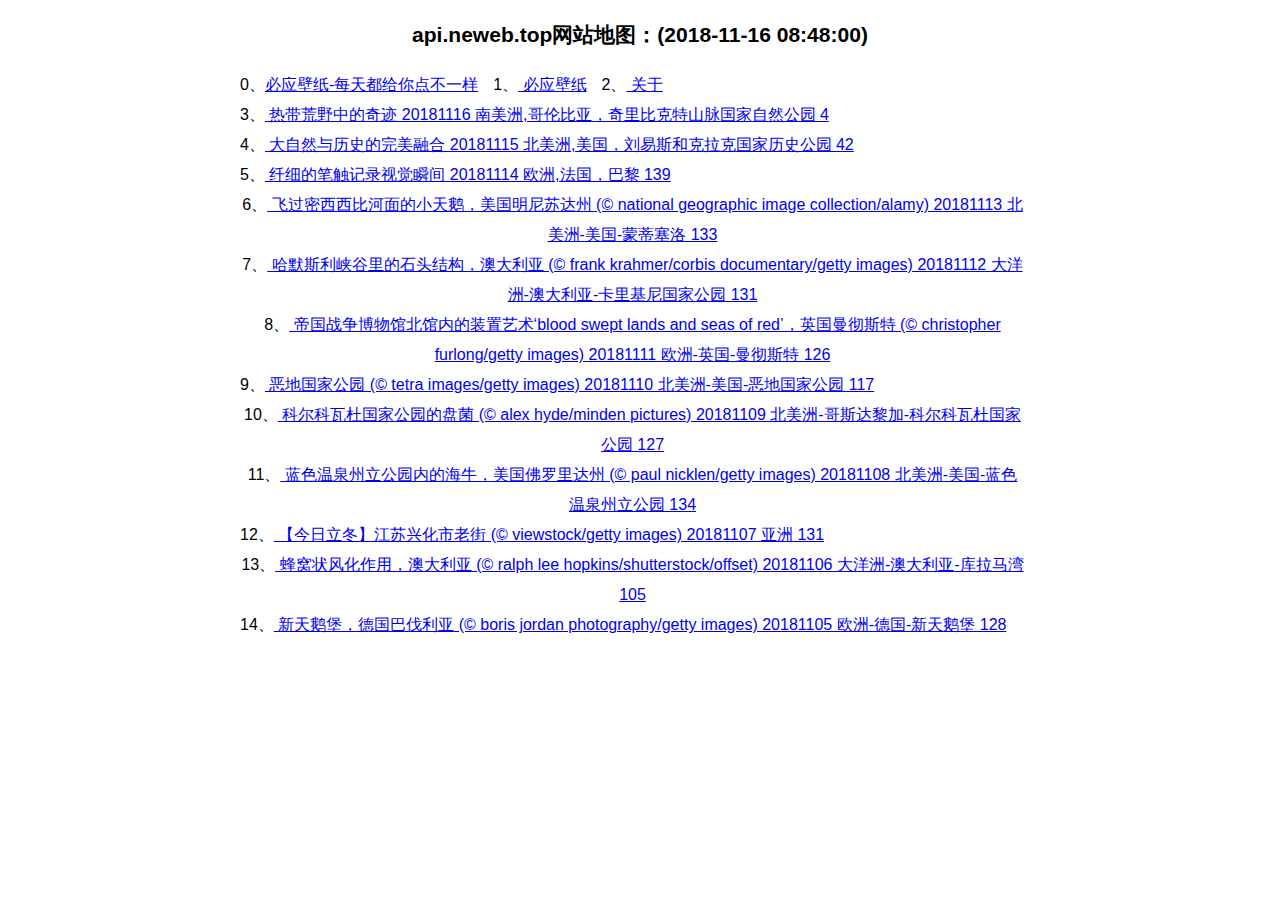
<file: sitemap.html>
<!DOCTYPE html>
<head>
<title>网站地图 - v3.0</title>
<meta http-equiv="Content-type" content="text/html;" charset="UTF-8" />
<style>
body{font-family: Arial, "微软雅黑";font-size: 13px;}
ul, li{margin:0px; padding:0px; list-style:none;}ul{width:800px;margin-left: auto;margin-right: auto;}.title{width:800px;font-size: 18px;}.lks{float: left;padding-right: 15px;line-height: 30px;font-size: 16px;}
</style>
</head><body align="center">
<ul><li class="title"><h3>api.neweb.top网站地图：(2018-11-16 08:48:00)</h3></li>
<li class="lks">0、<a href="https://api.neweb.top">必应壁纸-每天都给你点不一样</a></li>
<li class="lks">1、<a href="http://api.neweb.top/">                    必应壁纸        </a></li>
<li class="lks">2、<a href="http://api.neweb.top/bing/about.html">                        关于                    </a></li>
<li class="lks">3、<a href="http://api.neweb.top/bing/20181116.html">                                            热带荒野中的奇迹                                                        20181116                                                                        南美洲,哥伦比亚，奇里比克特山脉国家自然公园                                                                                                 4                </a></li>
<li class="lks">4、<a href="http://api.neweb.top/bing/20181115.html">                                            大自然与历史的完美融合                                                        20181115                                                                        北美洲,美国，刘易斯和克拉克国家历史公园                                                                                                 42                </a></li>
<li class="lks">5、<a href="http://api.neweb.top/bing/20181114.html">                                            纤细的笔触记录视觉瞬间                                                        20181114                                                                        欧洲,法国，巴黎                                                                                                 139                </a></li>
<li class="lks">6、<a href="http://api.neweb.top/bing/20181113.html">                                            飞过密西西比河面的小天鹅，美国明尼苏达州 (© national geographic image collection/alamy)                                                        20181113                                                                        北美洲-美国-蒙蒂塞洛                                                                                                 133                </a></li>
<li class="lks">7、<a href="http://api.neweb.top/bing/20181112.html">                                            哈默斯利峡谷里的石头结构，澳大利亚 (© frank krahmer/corbis documentary/getty images)                                                        20181112                                                                        大洋洲-澳大利亚-卡里基尼国家公园                                                                                                 131                </a></li>
<li class="lks">8、<a href="http://api.neweb.top/bing/20181111.html">                                            帝国战争博物馆北馆内的装置艺术‘blood swept lands and seas of red’，英国曼彻斯特 (© christopher furlong/getty images)                                                        20181111                                                                        欧洲-英国-曼彻斯特                                                                                                 126                </a></li>
<li class="lks">9、<a href="http://api.neweb.top/bing/20181110.html">                                            恶地国家公园 (© tetra images/getty images)                                                        20181110                                                                        北美洲-美国-恶地国家公园                                                                                                 117                </a></li>
<li class="lks">10、<a href="http://api.neweb.top/bing/20181109.html">                                            科尔科瓦杜国家公园的盘菌 (© alex hyde/minden pictures)                                                        20181109                                                                        北美洲-哥斯达黎加-科尔科瓦杜国家公园                                                                                                 127                </a></li>
<li class="lks">11、<a href="http://api.neweb.top/bing/20181108.html">                                            蓝色温泉州立公园内的海牛，美国佛罗里达州 (© paul nicklen/getty images)                                                        20181108                                                                        北美洲-美国-蓝色温泉州立公园                                                                                                 134                </a></li>
<li class="lks">12、<a href="http://api.neweb.top/bing/20181107.html">                                            【今日立冬】江苏兴化市老街 (© viewstock/getty images)                                                        20181107                                                                        亚洲                                                                                                 131                </a></li>
<li class="lks">13、<a href="http://api.neweb.top/bing/20181106.html">                                            蜂窝状风化作用，澳大利亚 (© ralph lee hopkins/shutterstock/offset)                                                        20181106                                                                        大洋洲-澳大利亚-库拉马湾                                                                                                 105                </a></li>
<li class="lks">14、<a href="http://api.neweb.top/bing/20181105.html">                                            新天鹅堡，德国巴伐利亚 (© boris jordan photography/getty images)                                                        20181105                                                                        欧洲-德国-新天鹅堡                                                                                                 128                </a></li>
</file>
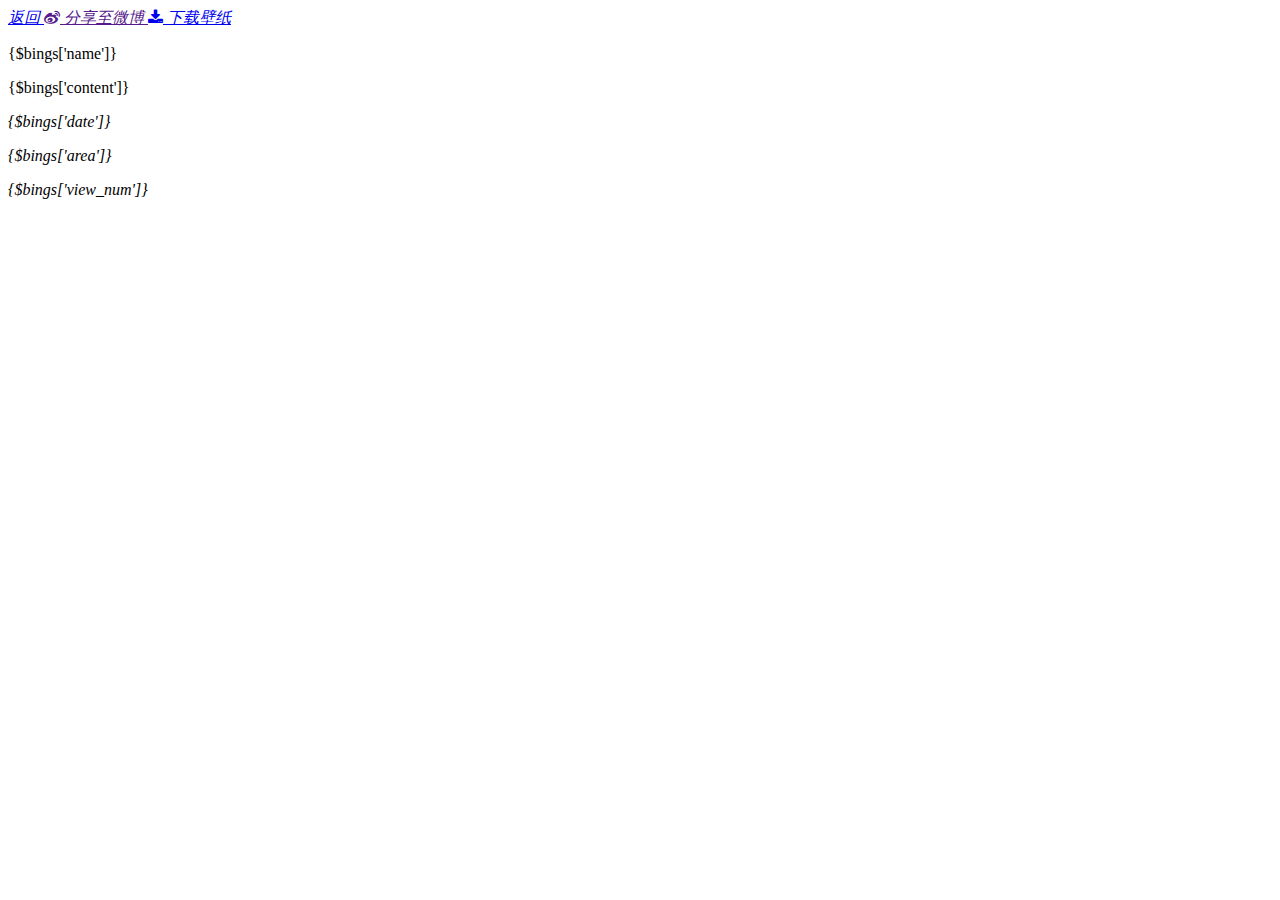
<file: template/detail/view.html>
<!doctype html>
<html lang="en">
<head>
    <meta charset="UTF-8">
    <meta name="viewport"
          content="width=device-width, user-scalable=no, initial-scale=1.0, maximum-scale=1.0, minimum-scale=1.0">
    <meta http-equiv="X-UA-Compatible" content="ie=edge">
    <meta name="description" content="{$bings['content']}" />
    <meta name="keywords" content="{$bings['name']}" />
    <link rel="stylesheet" type="text/css" href="https://api.neweb.top/template/static/css/iconfont.css">
    <link rel="icon" href="https://api.neweb.top/template/static/images/bing.ico" sizes="32x32">
    <script src="https://code.jquery.com/jquery-3.3.1.min.js"></script>
    <link rel="stylesheet" href="https://api.neweb.top/template/static/css/progressively.css">
    <link rel="stylesheet" href="https://api.neweb.top/template/static/css/common.css">
    <link href="https://netdna.bootstrapcdn.com/font-awesome/4.7.0/css/font-awesome.min.css" rel="stylesheet">
    <link rel="stylesheet" href="https://api.neweb.top/template/static/css/main.css?v=">
    <title>必应壁纸-每天都有点不一样-{$bings['date']}</title>
<script>
var _hmt = _hmt || [];
(function() {
  var hm = document.createElement("script");
  hm.src = "https://hm.baidu.com/hm.js?5f18eaeb7bce19b4fa39d079f4c10c7e";
  var s = document.getElementsByTagName("script")[0]; 
  s.parentNode.insertBefore(hm, s);
})();
</script>

</head>
<body class="detail" oncontextmenu="self.event.returnValue=false">
<div class="preview">
    <div class="progressive"></div>
    <div class="mark" style='background-image:url({$bings["img_url"]});filter: blur(3px);'></div>
    <div class="options">
        <a class="ctrl left" href="javascript:history.go(-1)">
            <i class="icon icon-left"></i>
            <em class="t">返回</em>
        </a>
        
        <a class="ctrl share" href="" target="_blank" rel="nofollow" title="分享到微博">
            <i class="fa fa-weibo"></i>
            <em class="t">分享至微博</em>
        </a>
        <a class="ctrl" href="{$bings['img_url']}" target="_blank" rel="nofollow" download="" title="如下载失败，鼠标右击选择【图片另存为】。">
            <i class="fa fa-download"></i>
            <em class="t">下载壁纸</em>
        </a>
    </div>
    <div class="description">
        <p class="title colorful">{$bings['name']}</p>
        <p class="sub">{$bings['content']}</p>
        <p class="calendari icon icon-calendar">
            <em class="t">{$bings['date']}</em>
        </p>
        <p class="location">
            <i class="icon icon-location"></i>
            <em class="t">{$bings['area']}</em>
        </p>
        <p class="view">
            <i class="icon icon-eye"></i>
            <em class="t">{$bings['view_num']}</em>
        </p>
    </div>
</div>

<script>
//微博分享
$('body').on('click', '.share', function (event) {
    var urlText = $(this).parent().siblings('.lastLi').find('.urlText').text();
    var targetUrl = window.location.protocol + '//' +  window.location.host + '/' + urlText;
    var code = $('.share').text();
    //var name = $('#hidden').val();
    var url = "http://v.t.sina.com.cn/share/share.php",
      _url = targetUrl,
      _title = $('.title').text()+$('.sub').text(),
      _appkey = '2234781813',
      _ralateUid = '5574268708',
      c = '', pic = '{$bings["img_url"]}';
    c = url + "?url=" + encodeURIComponent(_url) + "&appkey=" + _appkey + "&title=" + _title + "&pic=" + pic + "&ralateUid=" + _ralateUid + "&language=";
    window.open(c, "shareQQ", "height=480,width=608,top=100,left=200,toolbar=no,menubar=no,resizable=yes,location=yes,status=no");
});
</script>
<script type="text/javascript">
        // 为了看到效果加个延时
        setTimeout(function(){
            // 若图片URL失效请自行替换
            var imgUrl = '{$bings["img_url"]}';
            var imgObject = new Image();

            imgObject.src = imgUrl;
            imgObject.onload = function(){
               $('.mark').css({
                    backgroundImage: 'url('+imgUrl+')',
                    filter: 'blur(0)'
                });
            }
        },1000)
    </script>
</body>
</html>
</file>
